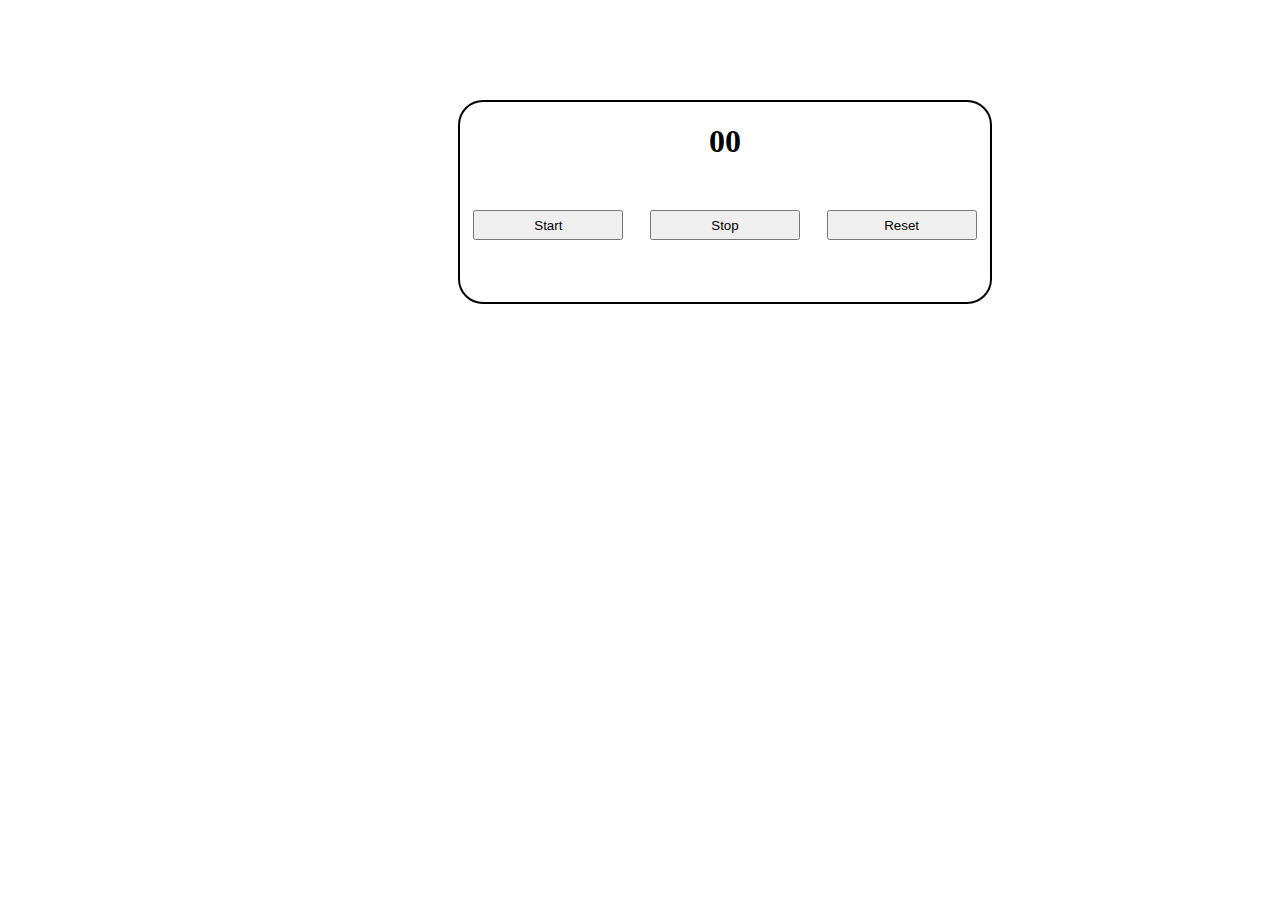
<file: index.html>
<!DOCTYPE html>
<html lang="en">
<head>
    <title>Stopwatch</title>
    <link rel="stylesheet" href="style.css">

</head>
<body>
    <div id = "whole"> 
        <h1 id = "timer"> 00</h1>
    <div id = "large"> 
    <button id = "start" onclick = "start()">Start </button>
    <button id = "stop" onclick = "stopalerts()">  Stop</button>
    <button id = "reset" onclick = "reset()"> Reset</button>
    </div>
    </div>
    <script src = "app.js"> 
    </script> 
</body>
</html>
</file>
<file: style.css>
#whole {
    border-radius: 25px;
    width: 530px;
    height: 200px;
    border: 2px solid black;
    margin-left: 450px;
    margin-top: 100px;
}
#large {
    display: flex;
    
    justify-content: space-around;
    align-items: last baseline;
    margin-top: 50px;
}
#large button {
    width: 150px;
    height: 30px;}

h1{
    text-align: center;

}
    /*margin-top: 140px;
}
/* #stop {
    margin-left: 20px;
}
#reset {
    margin-left: 20px;
}
#start {
    margin-left: 20px;
} */
</file>
